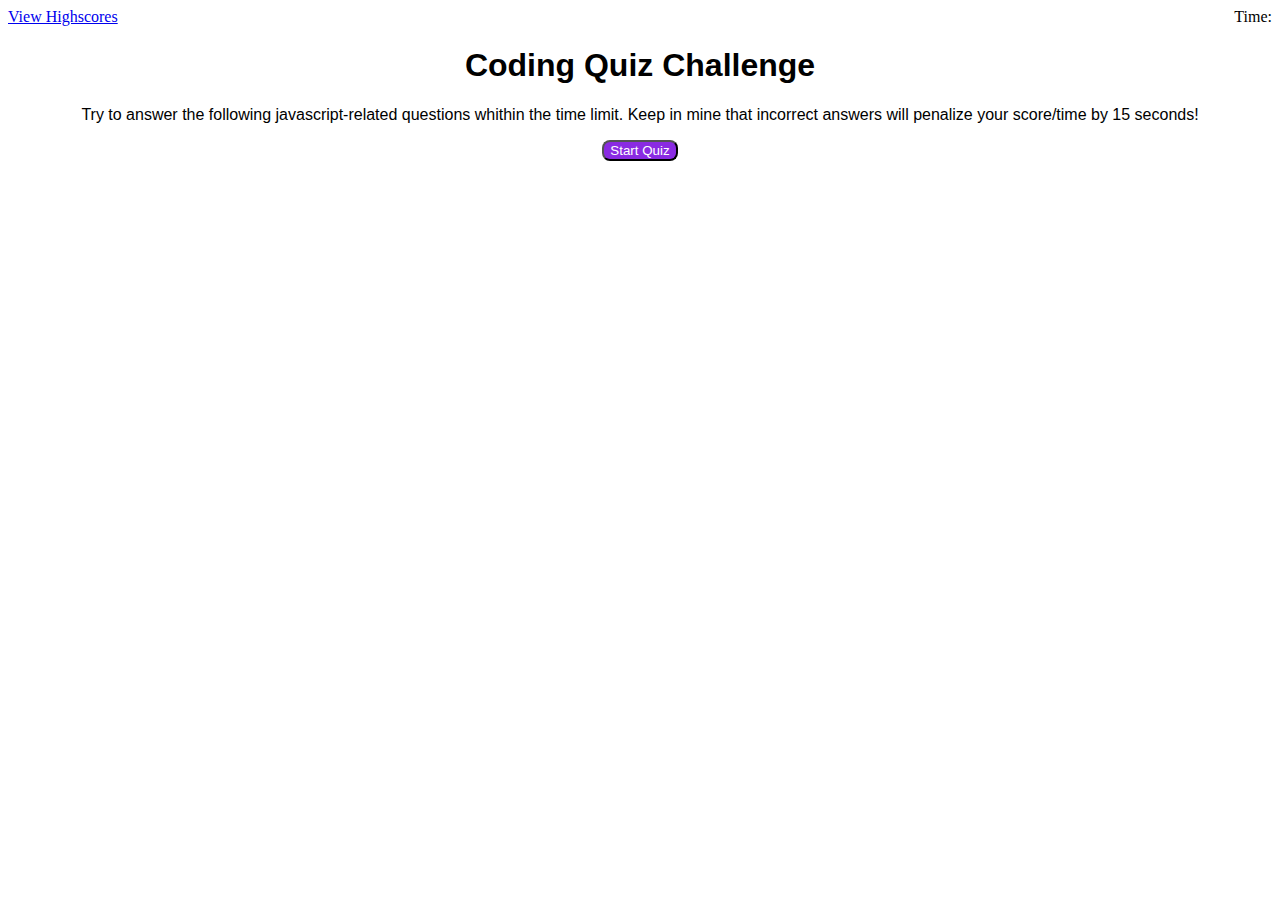
<file: index.html>
<!DOCTYPE html>
<html lang="en">
<head>
    <meta charset="UTF-8">
    <meta http-equiv="X-UA-Compatible" content="IE=edge">
    <meta name="viewport" content="width=device-width, initial-scale=1.0">
    <link rel="stylesheet" href="./assets/style.css">
    <title>Coding Quiz</title>
</head>
<body>
    <header>
        <div id = highscores>
            <a target="_blank" href="highscores.html">
                View Highscores
            </a>
        </div>
            
        <div id = timer >
            Time: <span id= "time"></span>
        </div>
    </header>    
    
    <div id = "start-page" class= "start">
        <h1>
            Coding Quiz Challenge
        </h1>
        

        <p>
            Try to answer the following javascript-related questions whithin the time limit. Keep in mine that incorrect answers will penalize your score/time by 15 seconds!
        </p>
        
        <button id = "start-button">Start Quiz</button>
    </div>
    
    <div id = "questions-div" class ="hide">
        <h2 id = "question-sentence">

        </h2>

        <div id = "choice-div" class = "choices">

        </div>
    </div>

    <div id = "end-screen" class = "hide">
        <h2>All Done!</h2>
        <p>Your score is: <span id = "final-score"></span>.</p>
        <p>
            Enter your initials: <input type = "text" id = "initials" max = "3"><button id = "submit">Submit</button>
        </p>
    </div>

    <div id = "feedback" class="hide"></div>

    <script src = "./assets/highscores.js"></script>
    <script src = "./assets/questions.js"></script>
    <script src = "./assets/script.js"></script>
</body>
</html>
</file>
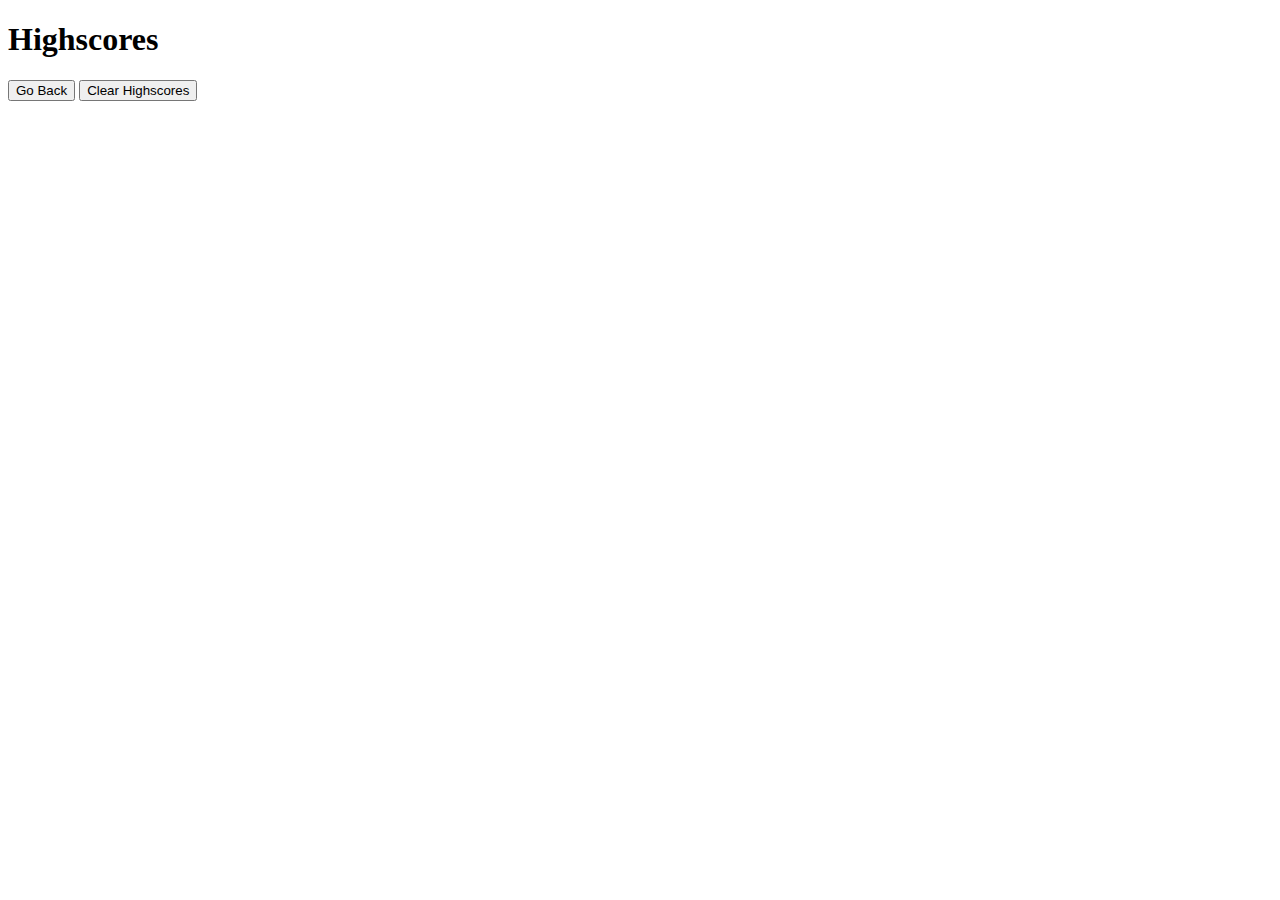
<file: highscores.html>
<!DOCTYPE html>
<html lang="en">
<head>
    <meta charset="UTF-8">
    <meta http-equiv="X-UA-Compatible" content="IE=edge">
    <meta name="viewport" content="width=device-width, initial-scale=1.0">

    <link rel="stylesheet" href="./assets/style.css">
    
    <title>Document</title>
</head>
<body>
    <div id = "high-score-page">
        <h1>
            Highscores
        </h1>
        
        <div id = "high-score-list-div">
            <ol id ="high-scores">
                
            </ol>
        </div>
        
        <button id = "back-button">Go Back</button>
        <button id = "clear-button">Clear Highscores</button>
    </div>


    <script src = "./assets/highscores.js"></script>
    <script src = "./assets/questions.js"></script>
    <script src = "./assets/script.js"></script>
</body>
</html>
</file>
<file: assets/style.css>
#highscores{
    display: inline;
    text-align: left;
}

#timer{
    display: inline;
    float:right
}

#start-page{
    text-align: center;
    font-family: 'Franklin Gothic Medium', 'Arial Narrow', Arial, sans-serif;
}

#start-button{
    background-color: blueviolet;
    color: white;
    border-radius: 8px;   
}

#questions-div{
    text-align: center;
    font-family: 'Franklin Gothic Medium', 'Arial Narrow', Arial, sans-serif;
}
</file>
